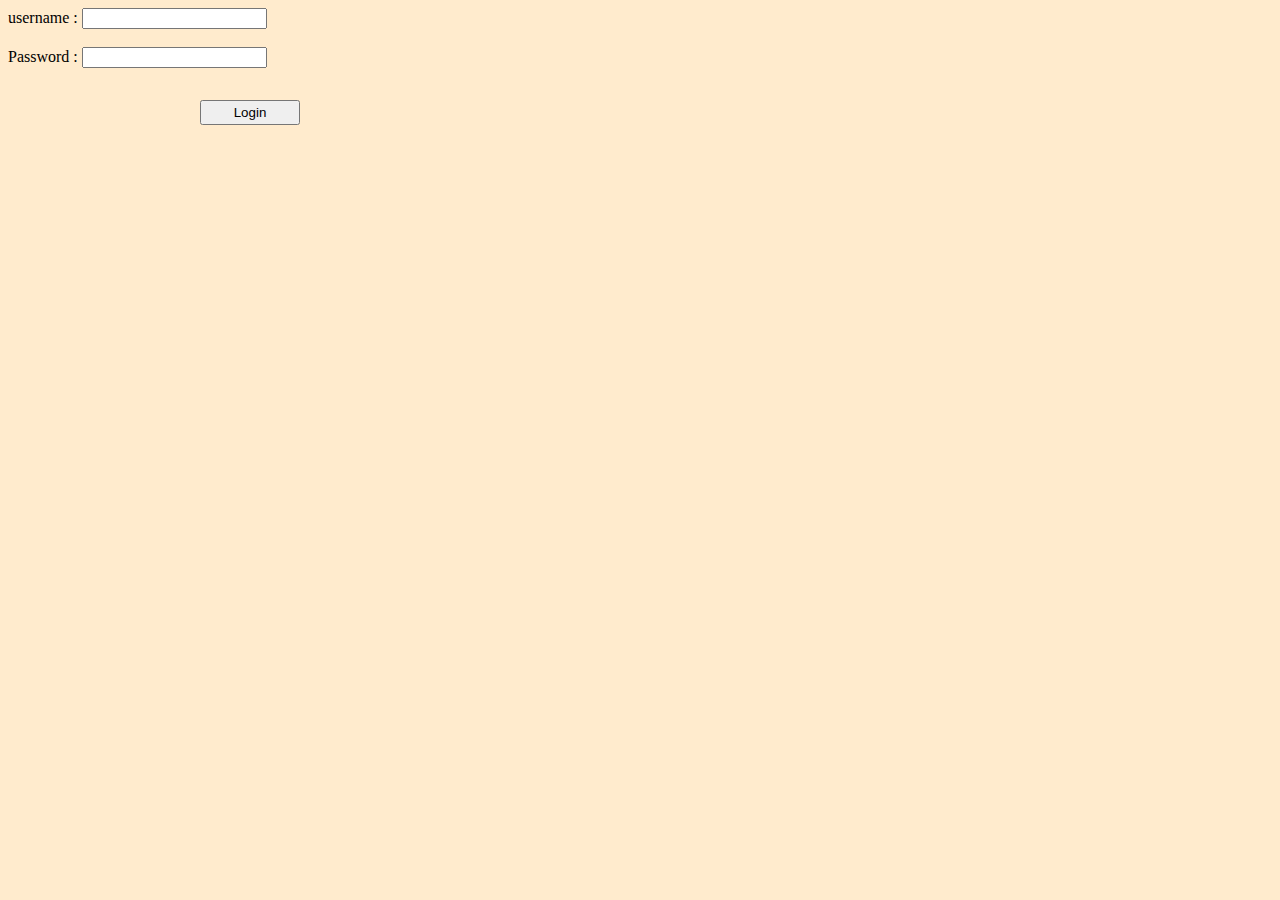
<file: login.html>
<!DOCTYPE html>
<html>

<head>
    <script type="text/javascript" src="login.js"></script>
    <title>Sign In</title>

</head>

<body>
    <form>
        username : <input type="text"><br><br>
        Password : <input type="password"><br><br>
        <button class="btn7" type="submit" value="click" onclick="Msg()"/>Login</button>
    </form>
    <style>
        body {
            background-color: blanchedalmond;

        }
        button.btn7
            {
                position: absolute;
                top: 100px;
                left: 200px;
                height: 25px;
                width: 100px;
            }
    </style>
</body>

</html>
</file>
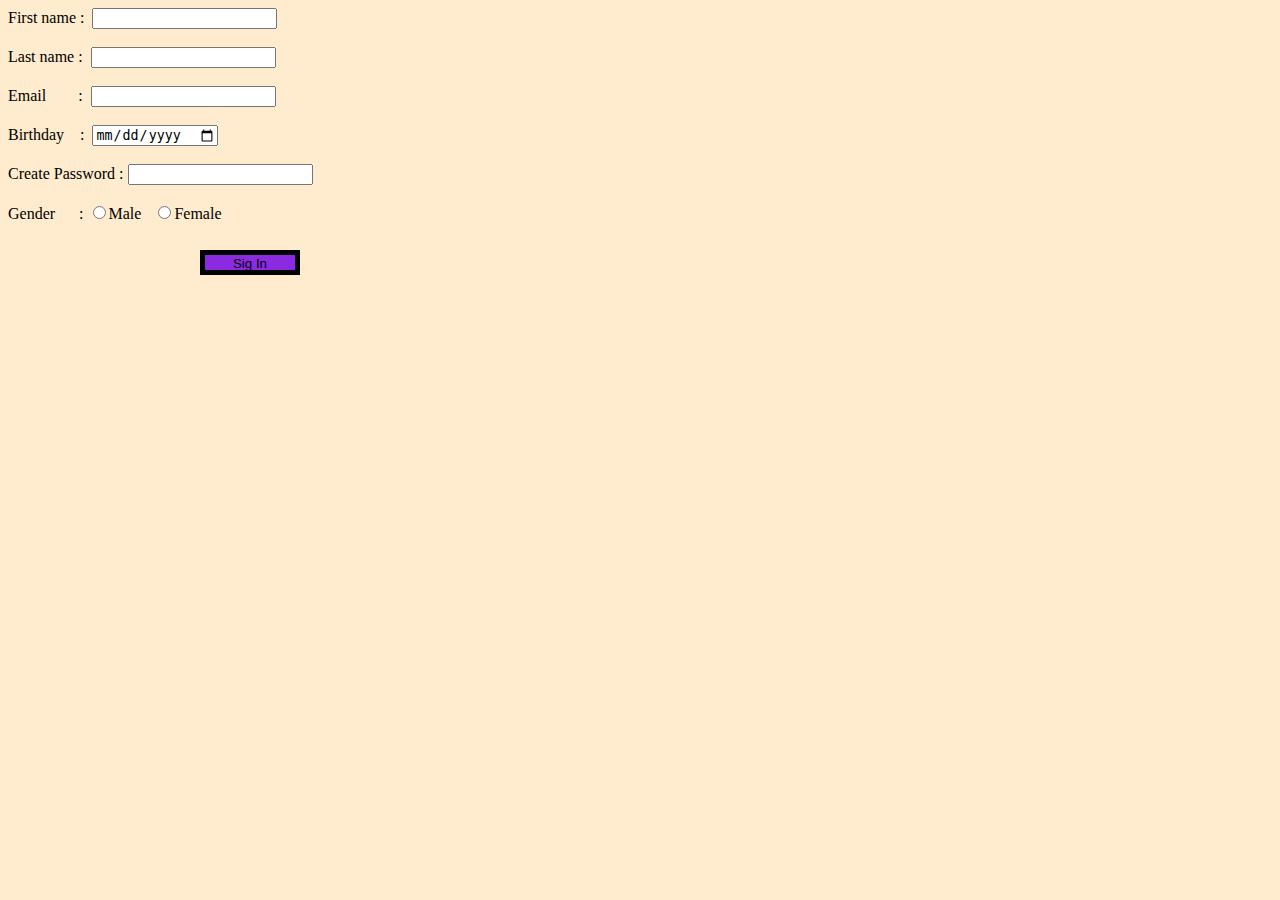
<file: sigin.html>
<!DOCTYPE html>
<html>
    <head>
    <script type="text/javascript" src="sigin.js"></script>
     <title>Sign In</title>
    
    </head>
    <body>
        <form>
            First name :&nbsp; <input type="text"><br><br>
            Last name  : &nbsp;<input type="text"><br><br>
            Email &nbsp;&nbsp;&nbsp;&nbsp;&nbsp;&nbsp;  : &nbsp;<input type="email"><br><br>
            Birthday &nbsp;&nbsp; : &nbsp;<input type="date"><br><br>
            Create Password : <input type="password"><br><br>
            Gender &nbsp;&nbsp;&nbsp;&nbsp;  : 
            <input type="radio" name="gender">Male &nbsp;
            <input type="radio" name="gender">Female <br><br>
            <button class="btn6" type="submit" value="click" onclick="msg()"/>Sig In</button>
        </form>
        <style>
            body
            {
                background-color: blanchedalmond;

            }
            button.btn6
            {
                position: absolute;
                top: 250px;
                left: 200px;
                height: 25px;
                width: 100px;
                background-color: blueviolet;
                border: 5px solid black;

            }
        </style>
    </body>
</html>
</file>
